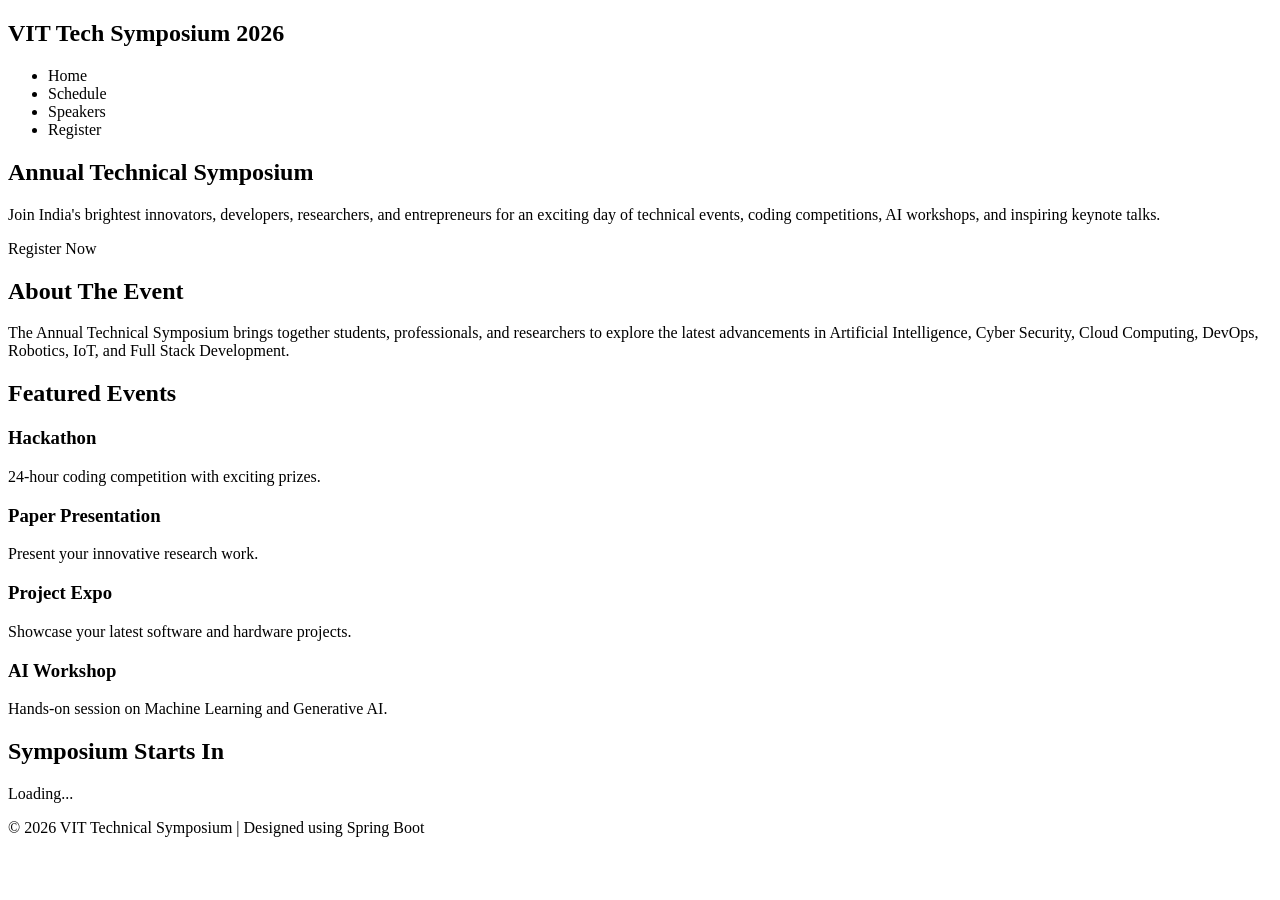
<file: event-manager/src/main/resources/templates/index.html>
<!DOCTYPE html>
<html xmlns:th="http://www.thymeleaf.org">
<head>
    <meta charset="UTF-8">
    <meta name="viewport" content="width=device-width, initial-scale=1.0">
    <title>VIT Tech Symposium 2026</title>

    <link rel="stylesheet" th:href="@{/css/style.css}">
</head>

<body>

<header>
    <div class="logo">
        <h2>VIT Tech Symposium 2026</h2>
    </div>

    <nav>
        <ul>
            <li><a th:href="@{/}">Home</a></li>
            <li><a th:href="@{/schedule}">Schedule</a></li>
            <li><a th:href="@{/speakers}">Speakers</a></li>
            <li><a th:href="@{/registration}">Register</a></li>
        </ul>
    </nav>
</header>

<section class="hero">

    <h1>Annual Technical Symposium</h1>

    <p>
        Join India's brightest innovators, developers, researchers,
        and entrepreneurs for an exciting day of technical events,
        coding competitions, AI workshops, and inspiring keynote talks.
    </p>

    <a th:href="@{/registration}" class="btn">
        Register Now
    </a>

</section>

<section class="about">

    <h2>About The Event</h2>

    <p>
        The Annual Technical Symposium brings together students,
        professionals, and researchers to explore the latest
        advancements in Artificial Intelligence, Cyber Security,
        Cloud Computing, DevOps, Robotics, IoT, and Full Stack
        Development.
    </p>

</section>

<section class="events">

    <h2>Featured Events</h2>

    <div class="cards">

        <div class="card">
            <h3>Hackathon</h3>
            <p>24-hour coding competition with exciting prizes.</p>
        </div>

        <div class="card">
            <h3>Paper Presentation</h3>
            <p>Present your innovative research work.</p>
        </div>

        <div class="card">
            <h3>Project Expo</h3>
            <p>Showcase your latest software and hardware projects.</p>
        </div>

        <div class="card">
            <h3>AI Workshop</h3>
            <p>Hands-on session on Machine Learning and Generative AI.</p>
        </div>

    </div>

</section>

<section class="countdown">

    <h2>Symposium Starts In</h2>

    <div id="timer">
        Loading...
    </div>

</section>

<footer>

    <p>
        © 2026 VIT Technical Symposium |
        Designed using Spring Boot
    </p>

</footer>

<script th:src="@{/js/script.js}"></script>

</body>
</html>
</file>
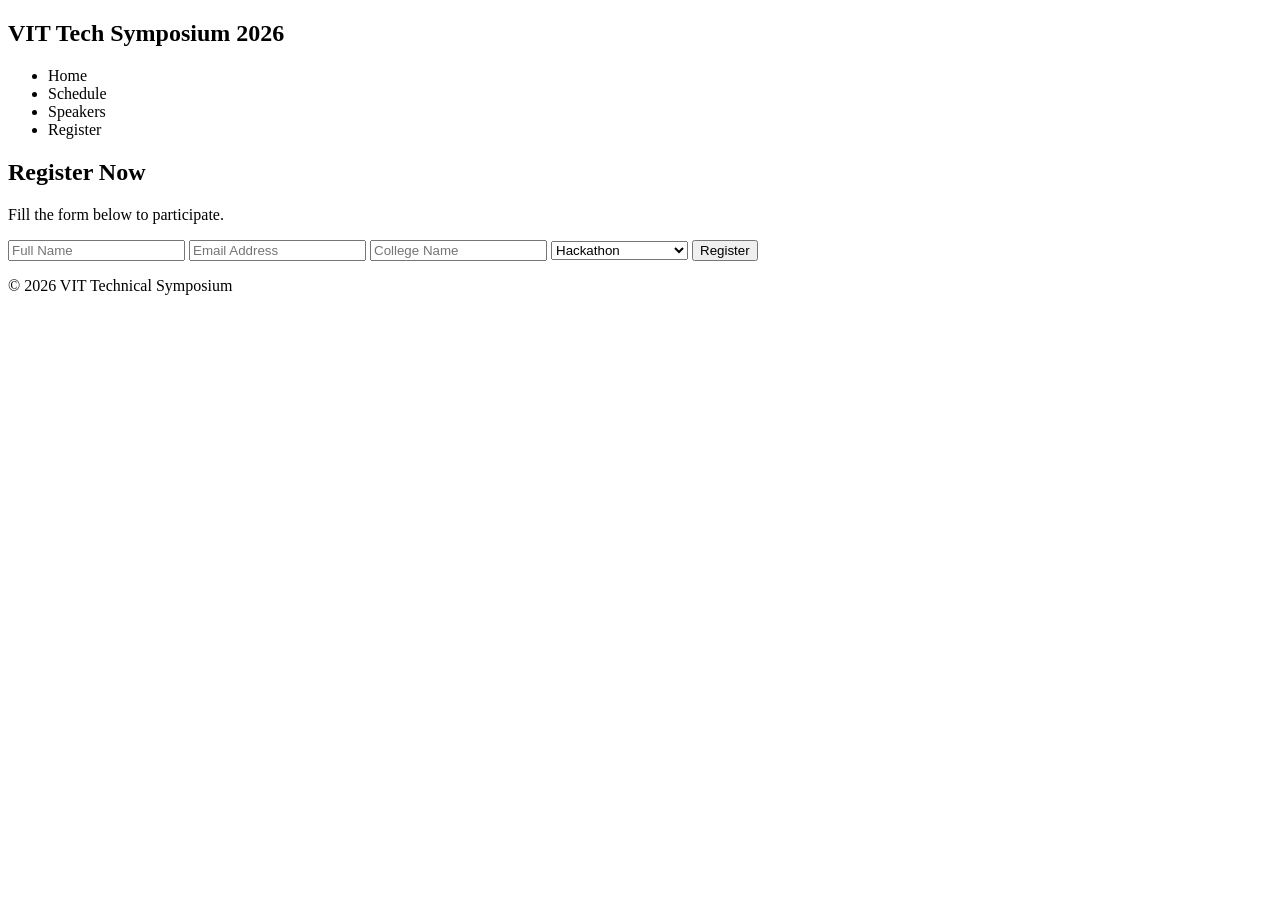
<file: event-manager/src/main/resources/templates/registration.html>
<!DOCTYPE html>
<html xmlns:th="http://www.thymeleaf.org">

<head>

<meta charset="UTF-8">

<meta name="viewport" content="width=device-width, initial-scale=1.0">

<title>Registration</title>

<link rel="stylesheet" th:href="@{/css/style.css}">

</head>

<body>

<header>

<div class="logo">

<h2>VIT Tech Symposium 2026</h2>

</div>

<nav>

<ul>

<li><a th:href="@{/}">Home</a></li>

<li><a th:href="@{/schedule}">Schedule</a></li>

<li><a th:href="@{/speakers}">Speakers</a></li>

<li><a th:href="@{/registration}">Register</a></li>

</ul>

</nav>

</header>

<section class="page-title">

<h1>Register Now</h1>

<p>Fill the form below to participate.</p>

</section>

<section class="form-section">

<form>

<input type="text" placeholder="Full Name" required>

<input type="email" placeholder="Email Address" required>

<input type="text" placeholder="College Name" required>

<select>

<option>Hackathon</option>

<option>Paper Presentation</option>

<option>AI Workshop</option>

<option>Project Expo</option>

</select>

<button type="submit">

Register

</button>

</form>

</section>

<footer>

<p>

© 2026 VIT Technical Symposium

</p>

</footer>

</body>

</html>
</file>
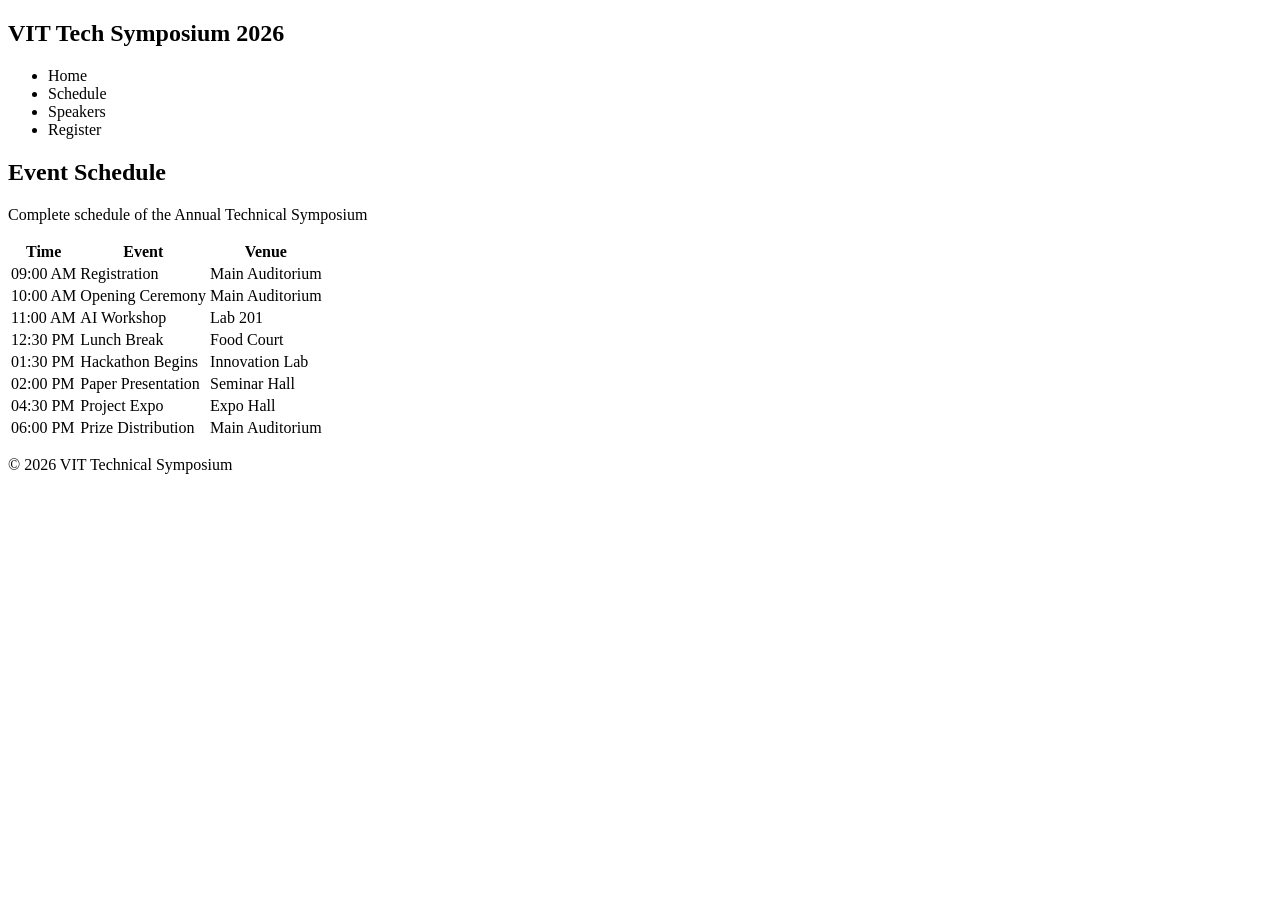
<file: event-manager/src/main/resources/templates/schedule.html>
<!DOCTYPE html>
<html xmlns:th="http://www.thymeleaf.org">
<head>
    <meta charset="UTF-8">
    <meta name="viewport" content="width=device-width, initial-scale=1.0">
    <title>Event Schedule</title>

    <link rel="stylesheet" th:href="@{/css/style.css}">
</head>

<body>

<header>
    <div class="logo">
        <h2>VIT Tech Symposium 2026</h2>
    </div>

    <nav>
        <ul>
            <li><a th:href="@{/}">Home</a></li>
            <li><a th:href="@{/schedule}">Schedule</a></li>
            <li><a th:href="@{/speakers}">Speakers</a></li>
            <li><a th:href="@{/registration}">Register</a></li>
        </ul>
    </nav>
</header>

<section class="page-title">
    <h1>Event Schedule</h1>
    <p>Complete schedule of the Annual Technical Symposium</p>
</section>

<section class="schedule-table">

<table>

<thead>

<tr>
    <th>Time</th>
    <th>Event</th>
    <th>Venue</th>
</tr>

</thead>

<tbody>

<tr>
    <td>09:00 AM</td>
    <td>Registration</td>
    <td>Main Auditorium</td>
</tr>

<tr>
    <td>10:00 AM</td>
    <td>Opening Ceremony</td>
    <td>Main Auditorium</td>
</tr>

<tr>
    <td>11:00 AM</td>
    <td>AI Workshop</td>
    <td>Lab 201</td>
</tr>

<tr>
    <td>12:30 PM</td>
    <td>Lunch Break</td>
    <td>Food Court</td>
</tr>

<tr>
    <td>01:30 PM</td>
    <td>Hackathon Begins</td>
    <td>Innovation Lab</td>
</tr>

<tr>
    <td>02:00 PM</td>
    <td>Paper Presentation</td>
    <td>Seminar Hall</td>
</tr>

<tr>
    <td>04:30 PM</td>
    <td>Project Expo</td>
    <td>Expo Hall</td>
</tr>

<tr>
    <td>06:00 PM</td>
    <td>Prize Distribution</td>
    <td>Main Auditorium</td>
</tr>

</tbody>

</table>

</section>

<footer>

<p>

© 2026 VIT Technical Symposium

</p>

</footer>

</body>
</html>
</file>
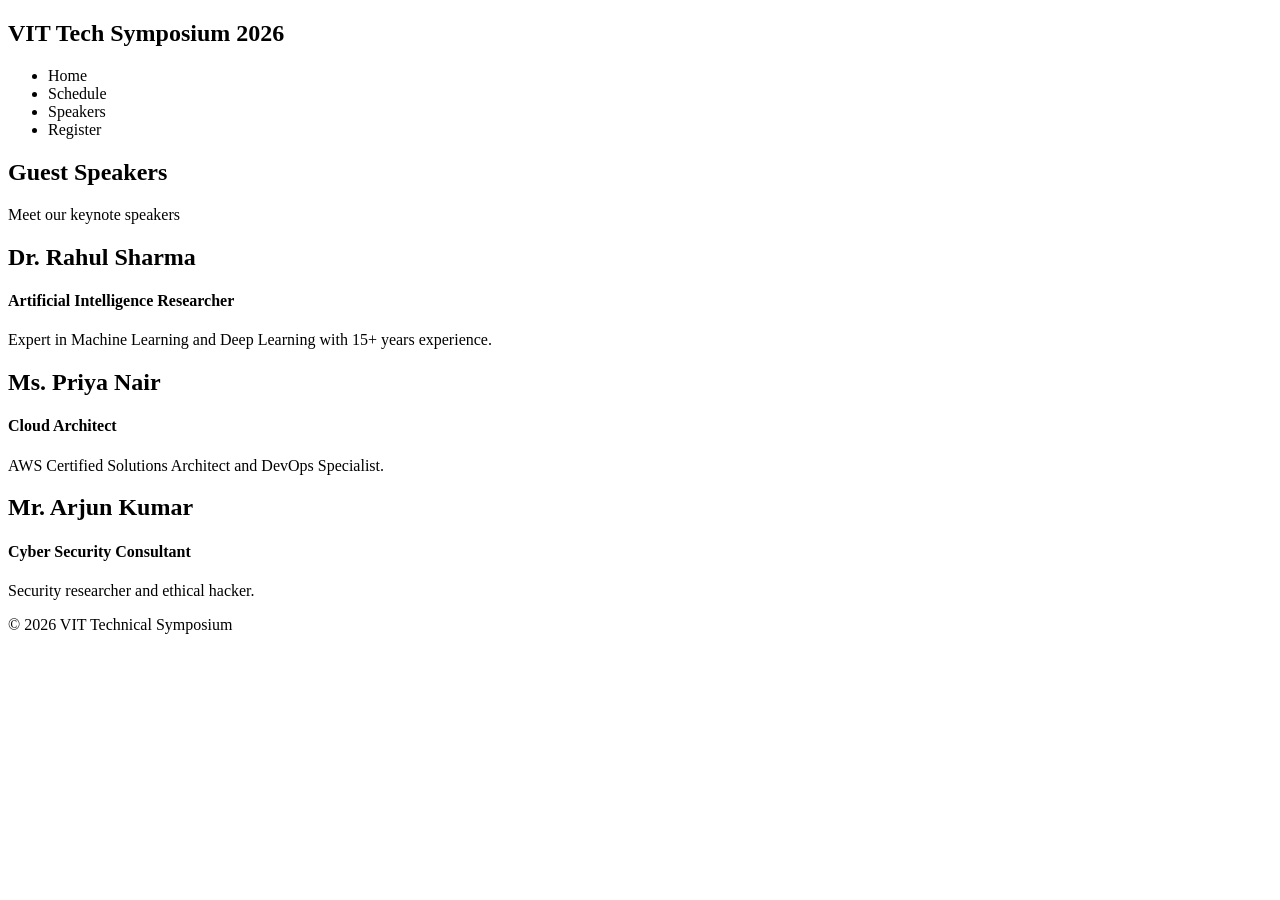
<file: event-manager/src/main/resources/templates/speakers.html>
<!DOCTYPE html>
<html xmlns:th="http://www.thymeleaf.org">

<head>

<meta charset="UTF-8">

<meta name="viewport" content="width=device-width, initial-scale=1.0">

<title>Speakers</title>

<link rel="stylesheet" th:href="@{/css/style.css}">

</head>

<body>

<header>

<div class="logo">
<h2>VIT Tech Symposium 2026</h2>
</div>

<nav>

<ul>

<li><a th:href="@{/}">Home</a></li>

<li><a th:href="@{/schedule}">Schedule</a></li>

<li><a th:href="@{/speakers}">Speakers</a></li>

<li><a th:href="@{/registration}">Register</a></li>

</ul>

</nav>

</header>

<section class="page-title">

<h1>Guest Speakers</h1>

<p>Meet our keynote speakers</p>

</section>

<section class="cards">

<div class="card">

<h2>Dr. Rahul Sharma</h2>

<h4>Artificial Intelligence Researcher</h4>

<p>

Expert in Machine Learning and Deep Learning with 15+ years experience.

</p>

</div>

<div class="card">

<h2>Ms. Priya Nair</h2>

<h4>Cloud Architect</h4>

<p>

AWS Certified Solutions Architect and DevOps Specialist.

</p>

</div>

<div class="card">

<h2>Mr. Arjun Kumar</h2>

<h4>Cyber Security Consultant</h4>

<p>

Security researcher and ethical hacker.

</p>

</div>

</section>

<footer>

<p>

© 2026 VIT Technical Symposium

</p>

</footer>

</body>

</html>
</file>
